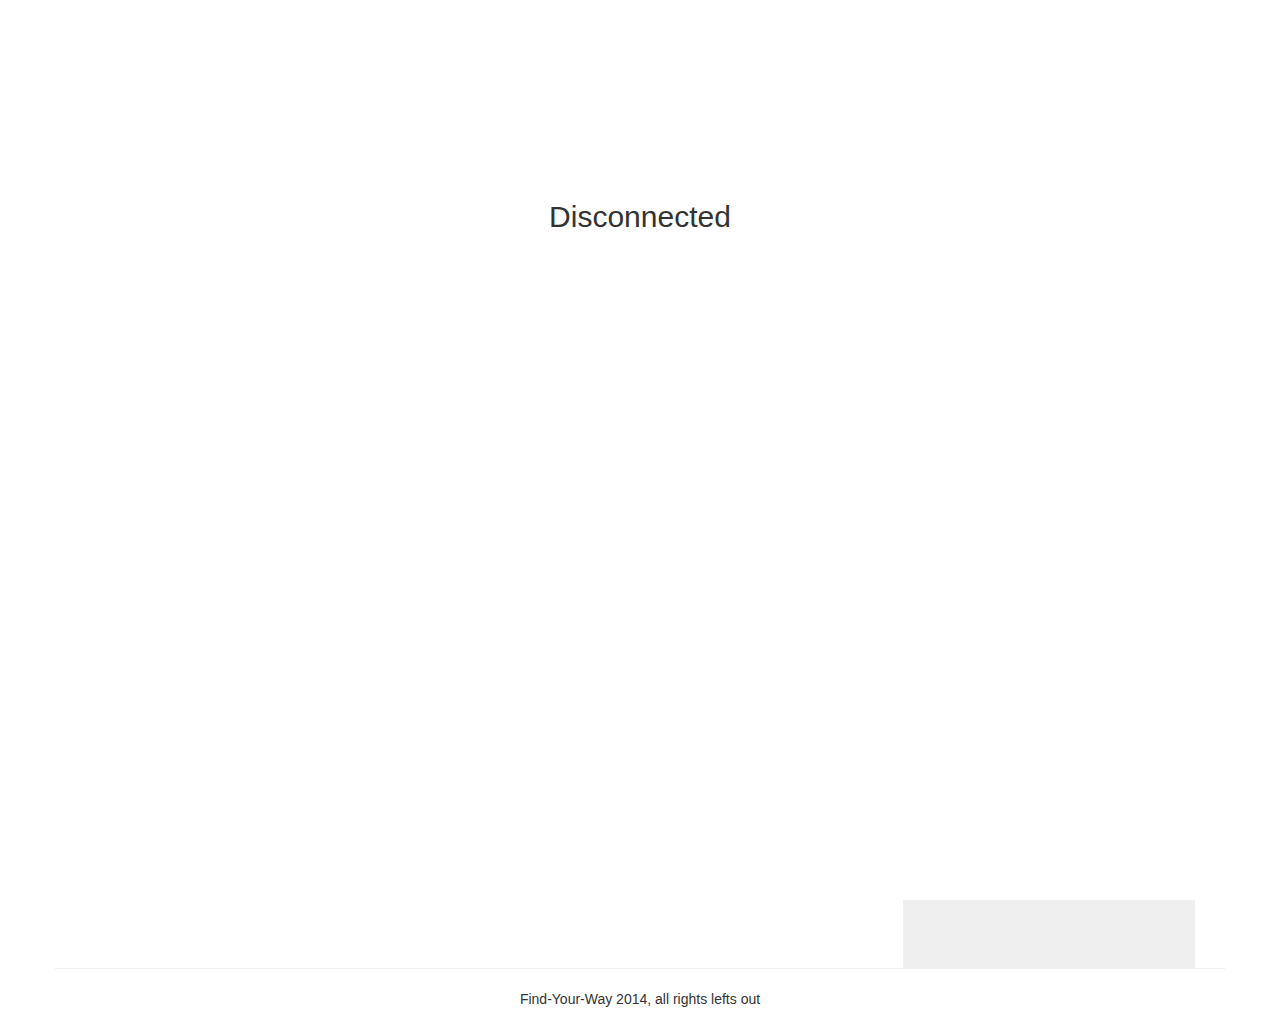
<file: web/index.html>
<!DOCTYPE html>
<html lang="en">
  <head>
    <meta charset="utf-8">
    <meta http-equiv="X-UA-Compatible" content="IE=edge">
    <meta name="viewport" content="width=device-width, initial-scale=1">
    <title>Find-Your-Way</title>

    <link href="css/bootstrap.min.css" rel="stylesheet">
    <link href="css/style.css" rel="stylesheet">
   
  </head>
  <body>
  <div id="thickbox" style="display: none; width:100%; height: 100%; position: absolute; margin: 0px 0px 0px 0px; background-color: #ffffff; float: left; z-index:5">
  		<h2 id="thickbox-message" style="text-align: center; margin-top: 200px;">Another web client logged in</h1>
  </div>
    <div class="navbar navbar-inverse" role="navigation">
      <div class="container">
        <div class="navbar-header">
          <h1 style="color:#ffffff;">Find-Your-Way</h1>
        </div>
      </div>
    </div>

    <div class="container">
      <div class="row">
      <div id="table-container" class="game-container" style="display: block">
			<h3 id="game-title"></h3>
			<table class="board">
				<tr>
					<td id="1-1" class="board-block"></td>
					<td id="1-2" class="board-block"></td>
					<td id="1-3" class="board-block" ></td>				
					<td id="1-4" class="board-block" ></td>
					<td id="1-5" class="board-block" ></td>
					<td id="1-6" class="board-block" ></td>				
				</tr>
				<tr>
					<td id="2-1" class="board-block" ></td>
					<td id="2-2" class="board-block" ></td>
					<td id="2-3" class="board-block" ></td>				
					<td id="2-4" class="board-block" ></td>
					<td id="2-5" class="board-block" ></td>
					<td id="2-6" class="board-block" ></td>				
				</tr>
				<tr>
					<td id="3-1" class="board-block" ></td>
					<td id="3-2" class="board-block" ></td>
					<td id="3-3" class="board-block" ></td>				
					<td id="3-4" class="board-block" ></td>
					<td id="3-5" class="board-block" ></td>
					<td id="3-6" class="board-block" ></td>				
				</tr>
				<tr>
					<td id="4-1" class="board-block" ></td>
					<td id="4-2" class="board-block" ></td>
					<td id="4-3" class="board-block" ></td>				
					<td id="4-4" class="board-block" ></td>
					<td id="4-5" class="board-block" ></td>
					<td id="4-6" class="board-block" ></td>				
				</tr>
				<tr>
					<td id="5-1" class="board-block" ></td>
					<td id="5-2" class="board-block" ></td>
					<td id="5-3" class="board-block" ></td>				
					<td id="5-4" class="board-block" ></td>
					<td id="5-5" class="board-block" ></td>
					<td id="5-6" class="board-block" ></td>				
				</tr>
				<tr>
					<td id="6-1" class="board-block" ></td>
					<td id="6-2" class="board-block" ></td>
					<td id="6-3" class="board-block" ></td>				
					<td id="6-4" class="board-block" ></td>
					<td id="6-5" class="board-block" ></td>
					<td id="6-6" class="board-block" ></td>				
				</tr>
			</table>
			<h4></h4>
			<p><button id="next" class="btn btn-primary btn-lg">Next</button></p>
       </div>
		
      <div id="table-container2" class="game-container mind-map" style="display: block">
			<h3 id="game-title"></h3>
			<table class="board">
				<tr>
					<td id="t1-1" class="board-block"></td>
					<td id="t1-2" class="board-block"></td>
					<td id="t1-3" class="board-block" ></td>				
					<td id="t1-4" class="board-block" ></td>
					<td id="t1-5" class="board-block" ></td>
					<td id="t1-6" class="board-block" ></td>				
				</tr>
				<tr>
					<td id="t2-1" class="board-block" ></td>
					<td id="t2-2" class="board-block" ></td>
					<td id="t2-3" class="board-block" ></td>				
					<td id="t2-4" class="board-block" ></td>
					<td id="t2-5" class="board-block" ></td>
					<td id="t2-6" class="board-block" ></td>				
				</tr>
				<tr>
					<td id="t3-1" class="board-block" ></td>
					<td id="t3-2" class="board-block" ></td>
					<td id="t3-3" class="board-block" ></td>				
					<td id="t3-4" class="board-block" ></td>
					<td id="t3-5" class="board-block" ></td>
					<td id="t3-6" class="board-block" ></td>				
				</tr>
				<tr>
					<td id="t4-1" class="board-block" ></td>
					<td id="t4-2" class="board-block" ></td>
					<td id="t4-3" class="board-block" ></td>				
					<td id="t4-4" class="board-block" ></td>
					<td id="t4-5" class="board-block" ></td>
					<td id="t4-6" class="board-block" ></td>				
				</tr>
				<tr>
					<td id="t5-1" class="board-block" ></td>
					<td id="t5-2" class="board-block" ></td>
					<td id="t5-3" class="board-block" ></td>				
					<td id="t5-4" class="board-block" ></td>
					<td id="t5-5" class="board-block" ></td>
					<td id="t5-6" class="board-block" ></td>				
				</tr>
				<tr>
					<td id="t6-1" class="board-block" ></td>
					<td id="t6-2" class="board-block" ></td>
					<td id="t6-3" class="board-block" ></td>				
					<td id="t6-4" class="board-block" ></td>
					<td id="t6-5" class="board-block" ></td>
					<td id="t6-6" class="board-block" ></td>				
				</tr>
			</table>
	   </div>
		<div style="padding-top:50px; margin-top: 20px;">
			<div class="col-md-3" style="background: #efefef; float: right; margin-right: 30px;">
			<h3>Network Stream</h3>
			<div style="height: 300px; overflow: auto; margin: 0px 0px 0px 0px;">
				<table class="table table-bordered" id="network-stream">
				<!--<tr><td class="time-td">11:12</td><td>Game begins</td></tr>
				<tr><td>hi</td></tr> -->
				</table>
			</div>
		</div>

		</div>

		<div style="clear: both; margin-top: 30px"></div>

      <hr>
      <footer>
        <p class="text-center">Find-Your-Way 2014, all rights lefts out</p>
      </footer>
    </div> <!-- /container -->


    <script src="js/jquery.min.js"></script>
    <script src="js/bootstrap.min.js"></script>
	<script src="js/model.js"></script>
	<script src="js/map.js"></script>
	<script src="js/main.js"></script>

</body>
</html>
</file>
<file: web/css/style.css>
.box { 
		border: 1px solid #080808;
		margin-right: 10px;
		margin-bottom: 20px;
	}
	
	.broadcast-reply-table-container {
		height: 300px;
		overflow: auto;
		border-bottom: 5px solid #dfdfdf;
	}

	.chatbox{
		width:200px; 
		height: 300px; 
		border: 1px solid #dfdfdf; 
		position: absolute; 
		z-index: 2; 
		background-color:#ffffff;
		margin: 100px 0px 0px 100px;
		opacity: 0.9;
		overflow: hidden;
	}
	.chatbox h4 {
		background: #1f1f1f;
		color: #ffffff;
		margin: 0px;
		padding: 10px;
		height: 40px;
		float: left;
	}
	
	.title {
		width: 100%;
		background: #1f1f1f;
		height: 40px;
	}
	
	.control{
		width: 30px;
		height: 30px;
		float: right;
		background: #1f1f1f;
		color: #ffffff;
		border: 1px solid #dfdfdf;
	}
	
	.chatbox div {
		width: 100%;
		float: left;
	}
	.chatbox p {
		padding: 5px;
		margin: 0px;
	}
	
	.chatbox .chat-stream {
		height: 220px;
		overflow: auto;
		border-bottom: 1px solid;
	}
 	.chatbox .chat-input {
		height: 40px;
		border-bottom: 1px solid;
	}
 	.chatbox .chat-input input {
		height: 100%;
		width: 150px;
 	}
 	.chatbox .chat-input button {
 		width: 48px;
 		height: 100%;
 	}
 	.small-container {
 		width: 100%;
 		height: 100px;
 		background-color: #dfdfdf;
 		padding: 20px;
 	}
 	
 	    .box { 
		border: 1px solid #080808;
		margin-right: 10px;
		margin-bottom: 20px;
	}
	
	.board {
		text-align:center;
	}
	
	.board td{
		border: 1px solid #dfdfdf;
		background-color:#ffffff;
		font-family: monotype;
		font-size: 3em;
		text-align: center;
		width: 65px;
		height: 65px;
	}
	
	.board td:hover {
		background-color:#dfdfdf;
	}
	
	.board td.playerA {
		background-color:#5bb75b;
		color: #ffffff;
	}
	.board td.playerB {
		background-color:#2f96b4;
		color: #ffffff;
	}
	.board td.playerC {
		background-color:#6f5499;
		color: #ffffff;
	}

	.board td.wall {
		background-color: #A52A2A;
		color: #A52A2A;
	}

	.board td.but {
		background-color: #33FFCC;
		color: #000000;
	}

	.board td.robot {
		background-color: #ffffff;
		color: #000000;
	}

	.board td.portal {
		background-color: #663399;
		color: #ffffff;
	}

	.time-td {
		width: 20px
	}
	.game-container{
		width:500px; 
		float: left;
		height: 520px;
		padding: 0px 0px 0px 50px;
		background: #dfdfdf;
		margin-right: 15px;
	}

	.mind-map{
		background: #ffffff; 
	}

	.mind-map .board td{
		font-size: 1.3em;
	}

	#start-game-button {
		margin: 200px 0px 0px 200px;
		width: 200px;
		height: 50px;
	}
</file>
